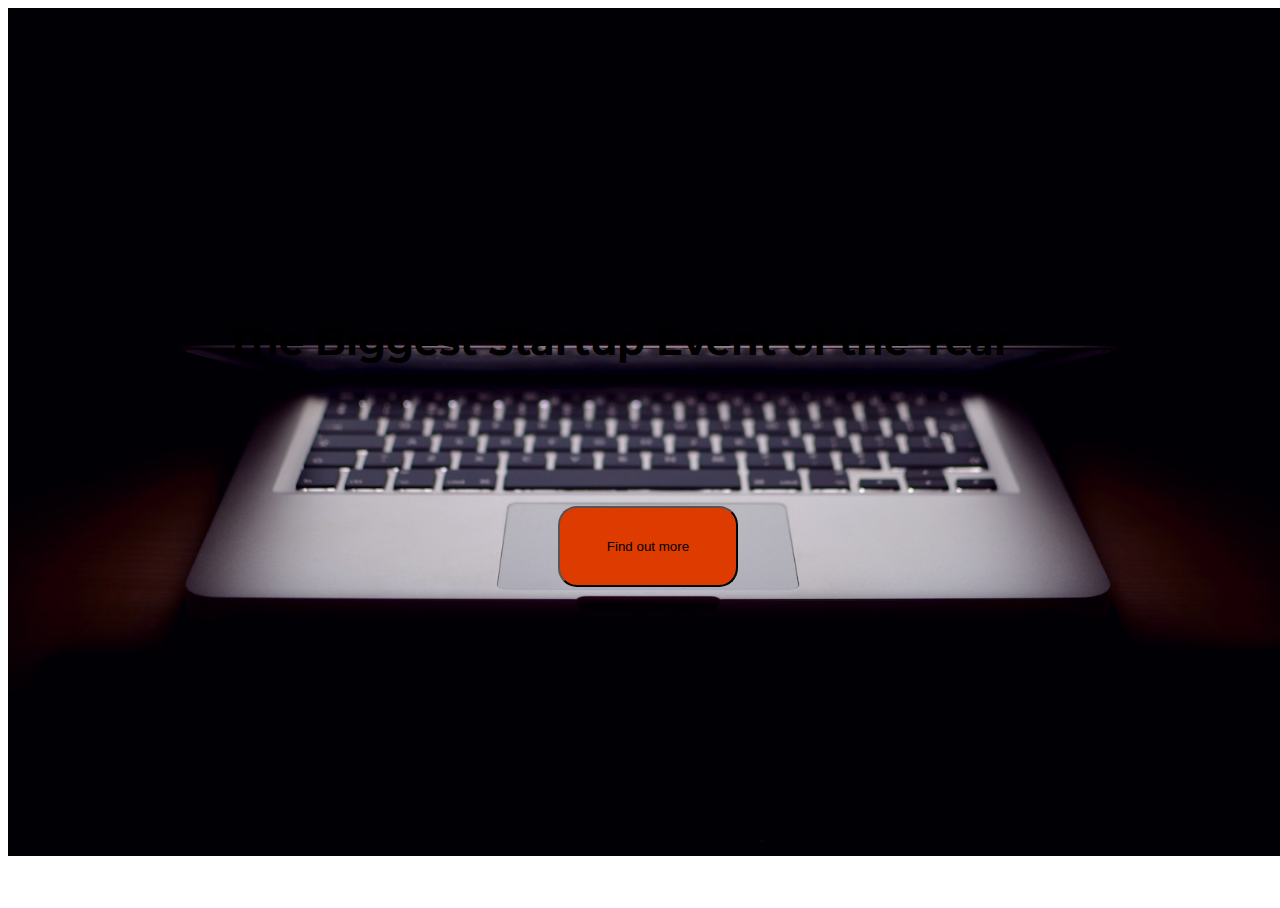
<file: startup1.html>
<!DOCTYPE html>
<html>
  <head>
    <title>Startup</title>
    <meta name="viewport" content="width=device-width, initial-scale=1">
    <!-- Google Fonts -->
    <link href="https://fonts.googleapis.com/css?family=Montserrat" rel="stylesheet">
    <!-- Bootstrap CSS from a CDN. This way you don't have to include the bootstrap file yourself -->
    <link rel="stylesheet" href="https://maxcdn.bootstrapcdn.com/bootstrap/4.0.0-alpha.6/css/bootstrap.min.css" integrity="sha384-rwoIResjU2yc3z8GV/NPeZWAv56rSmLldC3R/AZzGRnGxQQKnKkoFVhFQhNUwEyJ" crossorigin="anonymous">
    <!-- Your own stylesheet -->
    <link rel="stylesheet" type="text/css" href="startup1.css">
    <link href="//cdn-images.mailchimp.com/embedcode/slim-10_7.css" rel="stylesheet" type="text/css">
    <style type="text/css">
      #mc_embed_signup{clear:left; font:14px Helvetica,Arial,sans-serif; }
      /* Add your own Mailchimp form style overrides in your site stylesheet or in this style block.
      We recommend moving this block and the preceding CSS link to the HEAD of your HTML file. */
      </style>
  </head>
  <body>
    <div class="container">
      <h1 class="text-center text-white text-uppercase">The Biggest Startup Event of the Year</h1>
      <img src="startup-heading.jpg" alt="Responsive image" class="img-fluid">
      <!-- Begin Mailchimp Signup Form -->
      <!-- <link href="//cdn-images.mailchimp.com/embedcode/slim-10_7.css" rel="stylesheet" type="text/css"> -->
      <!-- <style type="text/css">
      #mc_embed_signup{clear:left; font:14px Helvetica,Arial,sans-serif; }
      /* Add your own Mailchimp form style overrides in your site stylesheet or in this style block.
      We recommend moving this block and the preceding CSS link to the HEAD of your HTML file. */
      </style> -->
      <div id="mc_embed_signup">
        <form action="https://facebook.us19.list-manage.com/subscribe/post?u=6ee76c62ae5d32f355fad3587&amp;id=7090286fd3" method="post" id="mc-embedded-subscribe-form" name="mc-embedded-subscribe-form" class="validate" target="_blank" novalidate>
            <div id="mc_embed_signup_scroll">
            <!-- <input type="email" value="" name="EMAIL" class="email" id="mce-EMAIL" placeholder="email address" required> -->
            <!-- real people should not fill this in and expect good things - do not remove this or risk form bot signups-->
            <div style="position: absolute; left: -5000px;" aria-hidden="true"><input type="text" name="b_6ee76c62ae5d32f355fad3587_7090286fd3" tabindex="-1" value=""></div>
            <hr>
            <div class="clear"><input type="submit" value="Find out more" name="Find out more" id="mc-embedded-subscribe" class="info btn btn-primary btn-x1 text-uppercase" class="button"></div>
          </div>
        </form>
      </div>
      <!--End mc_embed_signup-->
      <!-- <button type="button" id="mc-embedded-subscribe" class=" info btn btn-primary btn-x1 text-uppercase button">Find out more</button> -->
    </div>
    <script src="https://code.jquery.com/jquery-3.3.1.slim.min.js" integrity="sha384-q8i/X+965DzO0rT7abK41JStQIAqVgRVzpbzo5smXKp4YfRvH+8abtTE1Pi6jizo" crossorigin="anonymous"></script>
    <script src="https://cdnjs.cloudflare.com/ajax/libs/popper.js/1.14.7/umd/popper.min.js" integrity="sha384-UO2eT0CpHqdSJQ6hJty5KVphtPhzWj9WO1clHTMGa3JDZwrnQq4sF86dIHNDz0W1" crossorigin="anonymous"></script>
    <script src="https://stackpath.bootstrapcdn.com/bootstrap/4.3.1/js/bootstrap.min.js" integrity="sha384-JjSmVgyd0p3pXB1rRibZUAYoIIy6OrQ6VrjIEaFf/nJGzIxFDsf4x0xIM+B07jRM" crossorigin="anonymous"></script>
  </body>
</html>
</file>
<file: startup1.css>
body,
html {
  width: 100%;
  height: 100%;
}
*{
	box-sizing: border-box;
}
.container {
	position: relative;
	width: 100vw;
	height: auto;
	padding: 0;
}
img {
	width: 100%;
}
h1 {
	position: absolute;
	font-size: 2.5em;
	left: 17%;
	top: 33%;
}
hr {
	position: absolute;
	left: 48%;
	bottom: 38%;
}
.info {
	position: absolute;
	background-color: #de3b00;
	bottom: 32%;
	left: 43%;
	cursor: pointer;
	border-radius: 19px;
	padding: 1.2em;
	width: 14vw;
	height: 9vh;
}
.info:hover {
	transform: scale(1.1);
	background-color: #de3b00;
}
body {
  font-family: 'Montserrat', sans-serif;
}
.btn-lg {
	margin: auto;
	cursor: pointer;
}
hr {
	width: 3em;
	background-color: orange;
}
@media(max-width: 600px) {
	h1 {
		font-size: 1.5em;
	}
	.info {
		width: 33vw;
	}
}
@media(min-width: 600px) {
	h1 {
		font-size: 1.8em;
	}
	.info {
		width: 28vw;
	}
}
@media(min-width: 768px) {
	h1 {
		font-size: 2.2em;
	}
	.info {
		width: 24vw;
	}
}
@media(min-width: 992px) {
	h1 {
		font-size: 2.4em;
	}
	.info {
		width: 15vw;
	}
}
@media(min-width: 1200px) {
	h1 {
		font-size: 2.5em;
	}
	.info {
		width: 14vw;
		height: 9vh;
	}
}
</file>
